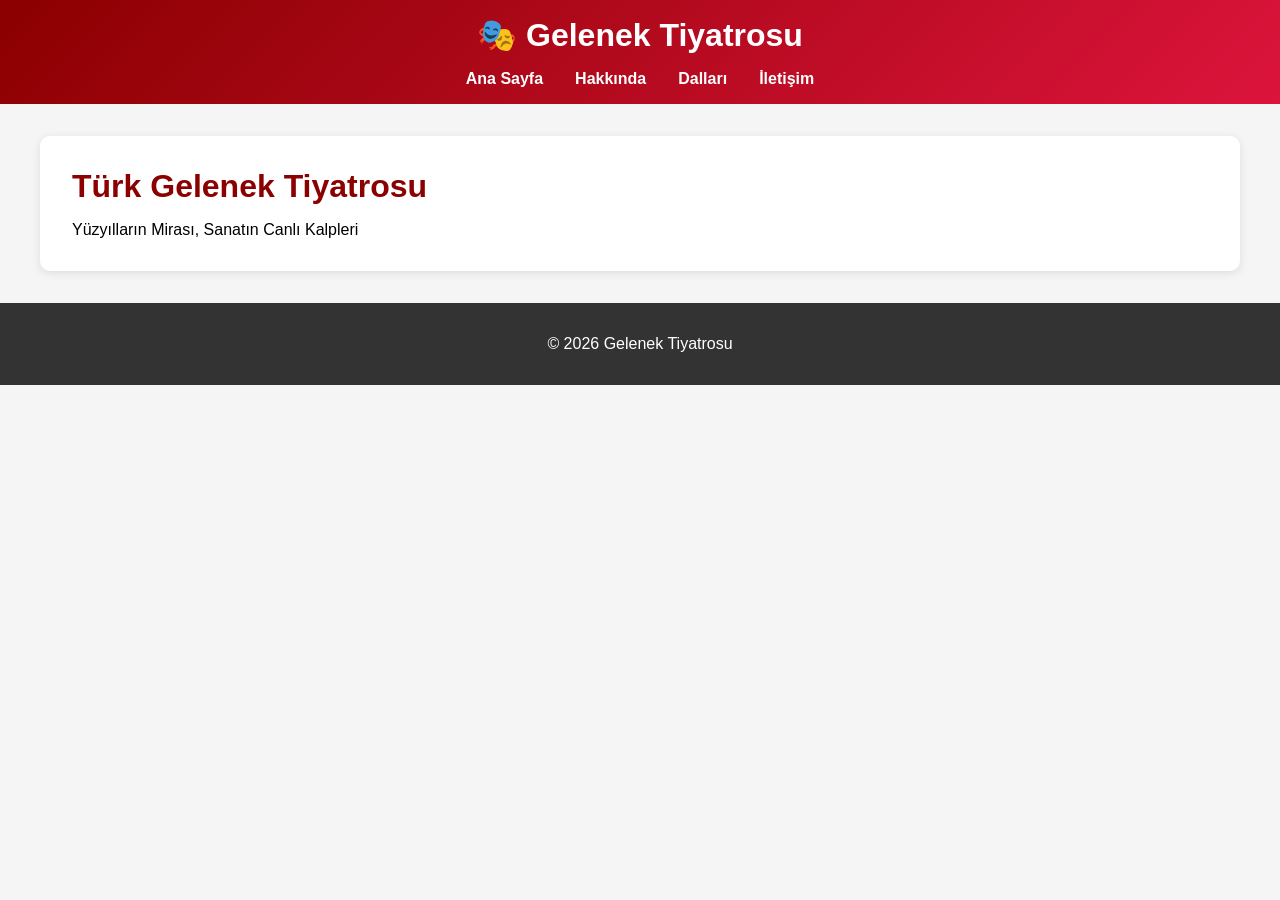
<file: index.html>
<!DOCTYPE html>
<html lang="tr">
<head>
    <meta charset="UTF-8">
    <meta name="viewport" content="width=device-width, initial-scale=1.0">
    <title>Gelenek Tiyatrosu</title>
    <link rel="stylesheet" href="style.css">
</head>
<body>
    <header>
        <div class="logo">🎭 Gelenek Tiyatrosu</div>
        <nav>
            <a href="index.html">Ana Sayfa</a>
            <a href="hakkinda.html">Hakkında</a>
            <a href="dallar.html">Dalları</a>
            <a href="iletisim.html">İletişim</a>
        </nav>
    </header>

    <main>
        <h1>Türk Gelenek Tiyatrosu</h1>
        <p>Yüzyılların Mirası, Sanatın Canlı Kalpleri</p>
    </main>

    <footer>
        <p>&copy; 2026 Gelenek Tiyatrosu</p>
    </footer>
</body>
</html>
</file>
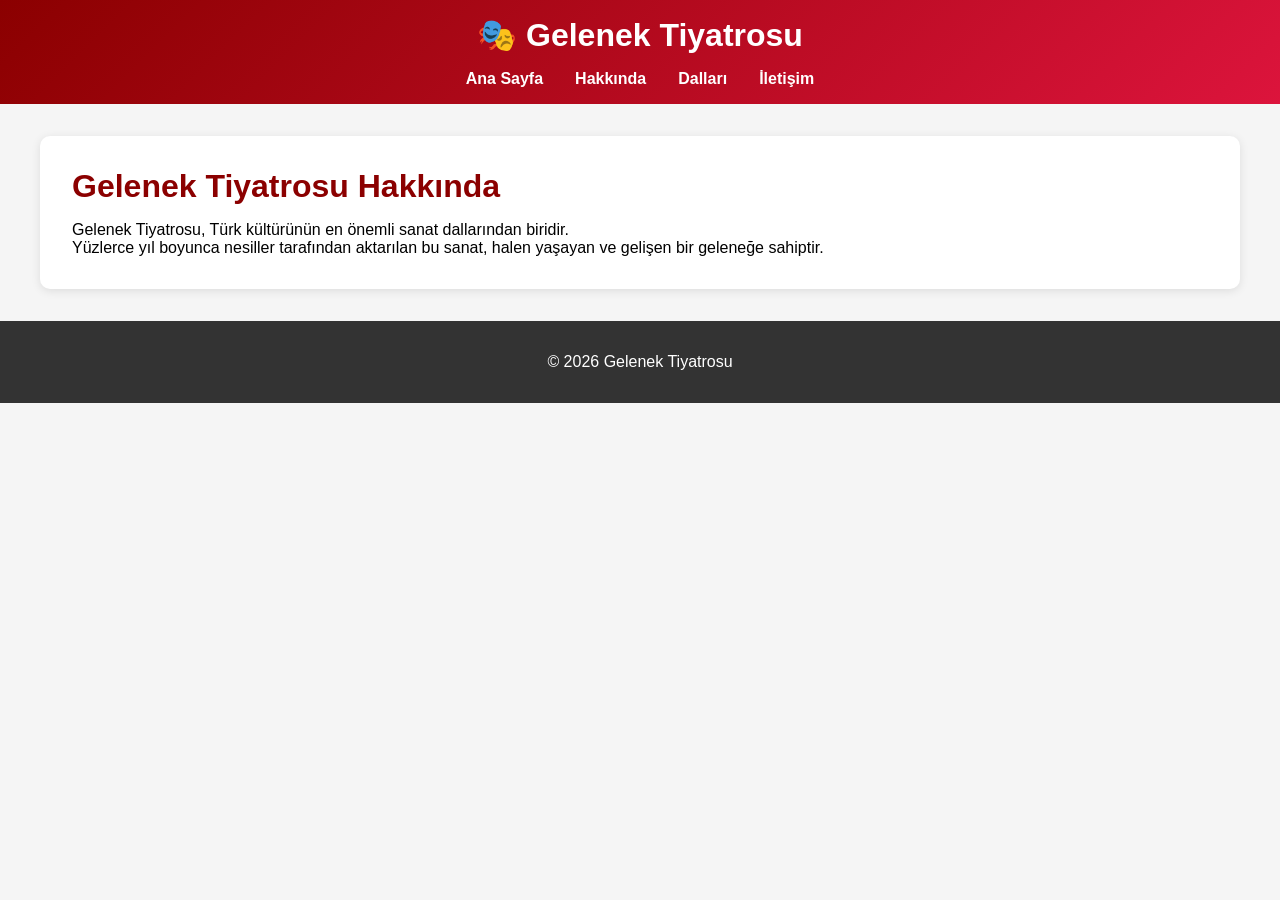
<file: hakkinda.html>
<!DOCTYPE html>
<html lang="tr">
<head>
    <meta charset="UTF-8">
    <title>Hakkında - Gelenek Tiyatrosu</title>
    <link rel="stylesheet" href="style.css">
</head>
<body>
    <header>
        <div class="logo">🎭 Gelenek Tiyatrosu</div>
        <nav>
            <a href="index.html">Ana Sayfa</a>
            <a href="hakkinda.html">Hakkında</a>
            <a href="dallar.html">Dalları</a>
            <a href="iletisim.html">İletişim</a>
        </nav>
    </header>

    <main>
        <h1>Gelenek Tiyatrosu Hakkında</h1>
        <p>Gelenek Tiyatrosu, Türk kültürünün en önemli sanat dallarından biridir.</p>
        <p>Yüzlerce yıl boyunca nesiller tarafından aktarılan bu sanat, halen yaşayan ve gelişen bir geleneğe sahiptir.</p>
    </main>

    <footer>
        <p>&copy; 2026 Gelenek Tiyatrosu</p>
    </footer>
</body>
</html>
</file>
<file: style.css>
* {
    margin: 0;
    padding: 0;
    box-sizing: border-box;
}

body {
    font-family: Arial, sans-serif;
    background-color: #f5f5f5;
}

header {
    background: linear-gradient(135deg, #8B0000 0%, #DC143C 100%);
    color: white;
    padding: 1rem;
    text-align: center;
}

.logo {
    font-size: 2rem;
    font-weight: bold;
    margin-bottom: 1rem;
}

nav {
    display: flex;
    gap: 2rem;
    justify-content: center;
}

nav a {
    color: white;
    text-decoration: none;
    font-weight: bold;
}

nav a:hover {
    opacity: 0.8;
}

main {
    max-width: 1200px;
    margin: 2rem auto;
    padding: 2rem;
    background: white;
    border-radius: 10px;
    box-shadow: 0 2px 10px rgba(0,0,0,0.1);
}

main h1 {
    color: #8B0000;
    margin-bottom: 1rem;
}

footer {
    background-color: #333;
    color: white;
    text-align: center;
    padding: 2rem;
    margin-top: 2rem;
}
</file>
